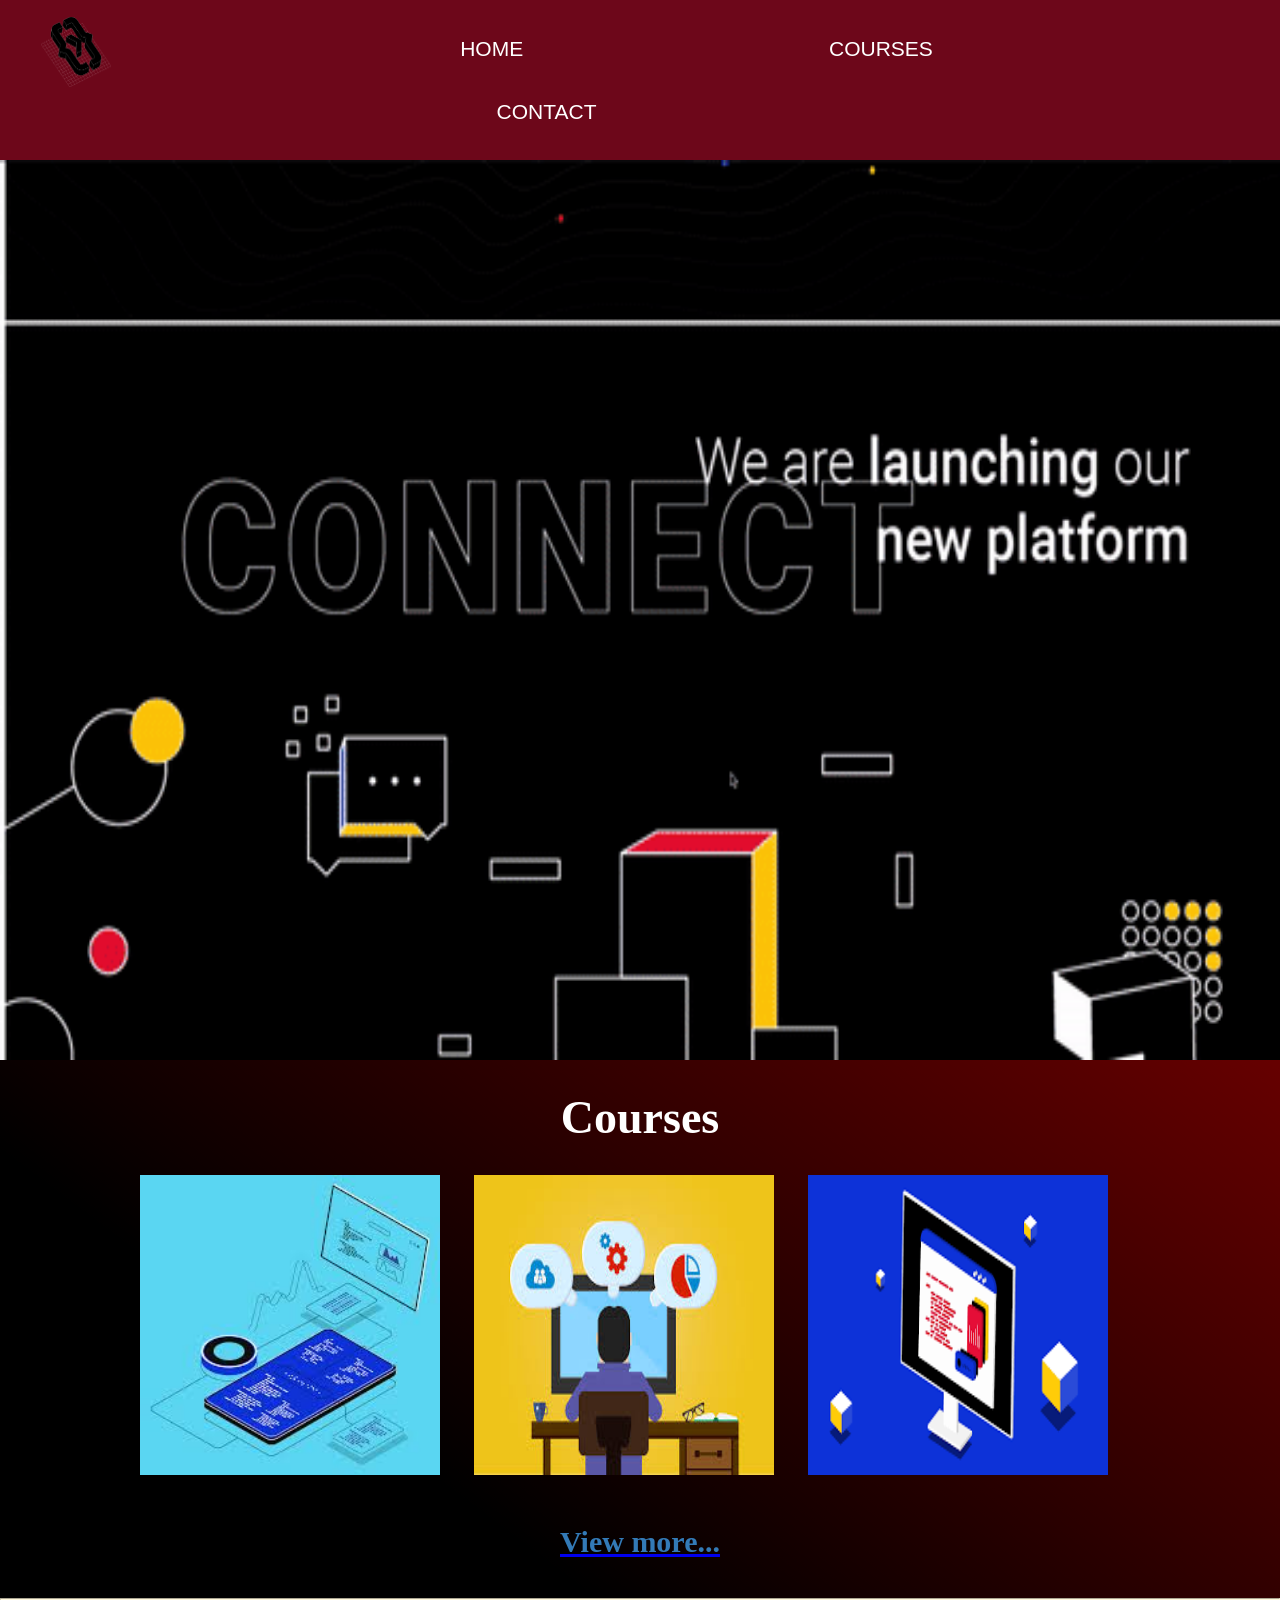
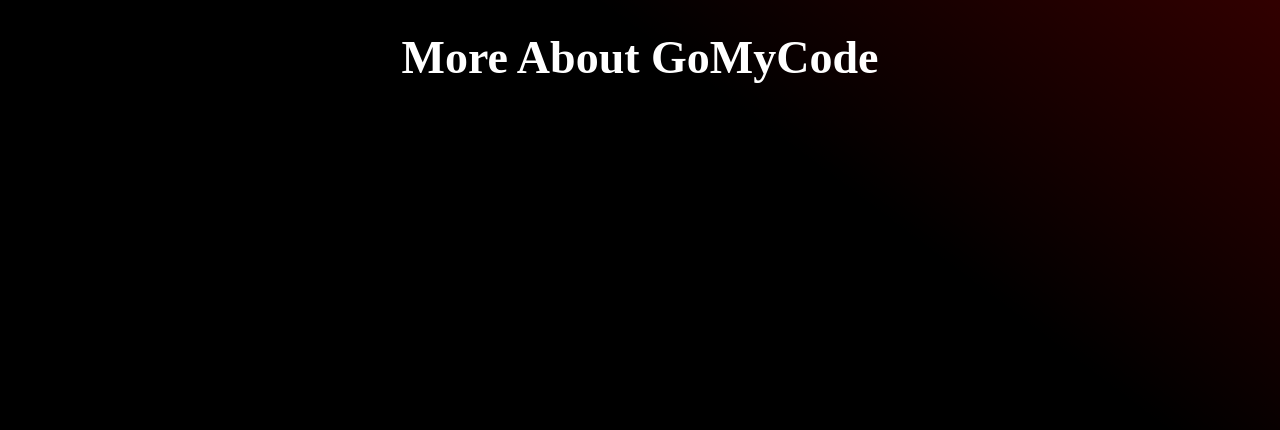
<file: index.html>
<html>
    <head>
        <link rel="stylesheet" type="text/css" href="./css/style.css">
    </head>
    <body>
        <nav>
        <ul>
         <li><img src=" ./res/log2.png" width="70" height="70" align="left"></li>
            <li><a href="index.html">HOME </a></li>
            <li> <a href="courses.html">COURSES</a></li>
            <li><a href="contact.html"> CONTACT</a></li>
        </ul>
        </nav>
        <img src="./res/acc.gif" width="100%;" height="900">
        
        
        <h1> Courses </h1>
        <div class="mag">
            <div class="mag1">
                <img src="./res/cours3.jpg" width="300" height="300">
                
                <img src="./res/cours8.jpg" width="300" height="300">
               
                <img src="./res/cours1.png" width="300" height="300">
                </div>
            </div>
              
                <a href="courses.html"> <h4>View more... </h4></a>
           
        
        <hr>

        <div align="center">

        <h1> More About GoMyCode</h1>
    
       
        
            <iframe width="560" height="315" src="https://www.youtube.com/embed/MkLog_27S6U" frameborder="0" allow="accelerometer; autoplay; encrypted-media; gyroscope; picture-in-picture" allowfullscreen></iframe>
        </div>
    </body>
    <script src="./js/main.js"></script>
</html>
</file>
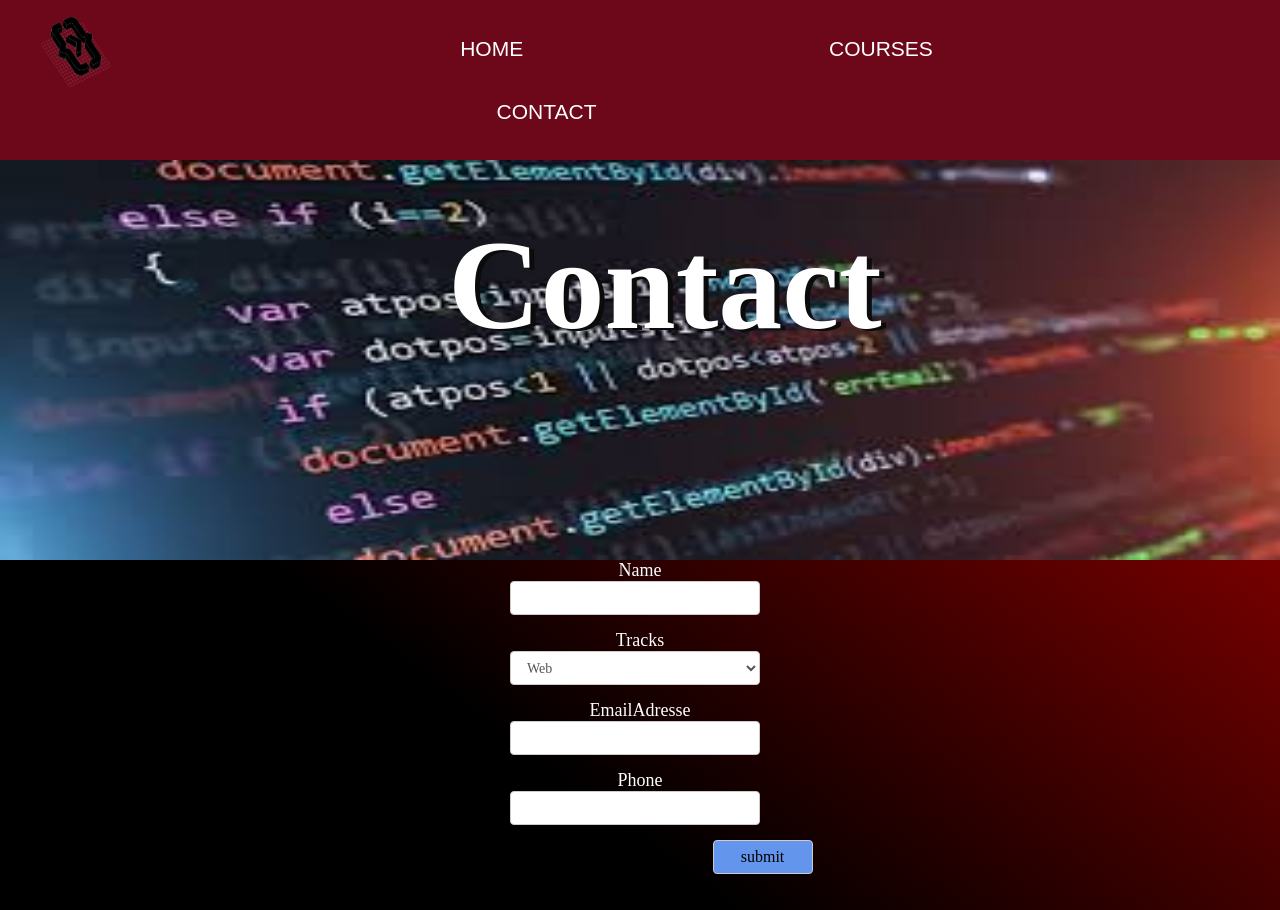
<file: contact.html>
<html>
    <head>
        <link rel="stylesheet" type="text/css" href="./css/style.css">
    </head>
    <body>
        <nav>
            <ul>
             <li><img src=" ./res/log2.png" width="70" height="70" align="left"></li>
                <li><a href="index.html">HOME </a></li>
                <li> <a href="courses.html">COURSES</a></li>
                <li><a href="contact.html"> CONTACT</a></li>
            </ul>
            </nav>
            <img src="./res/cour.jpg" width="100%;" height="400" >
        <h1 id="h2">Contact</h1>
        <div align="center">
        <label> Name</label><br>
            <input class="forms" type="text"><br>
        <label>Tracks</label><br>
        <select class="forms">
            <option>Web</option>
            <option>Game</option>
            <option>Ai</option>
        </select><br>
        <label> EmailAdresse</label><br>
        <input class="forms" type="email"><br>
        <label > Phone</label><br>
        <input class="forms" type="number" ><br>
        <button class="butt"> submit</button><br><br><br>
    </div>
    </body>
</html>
</file>
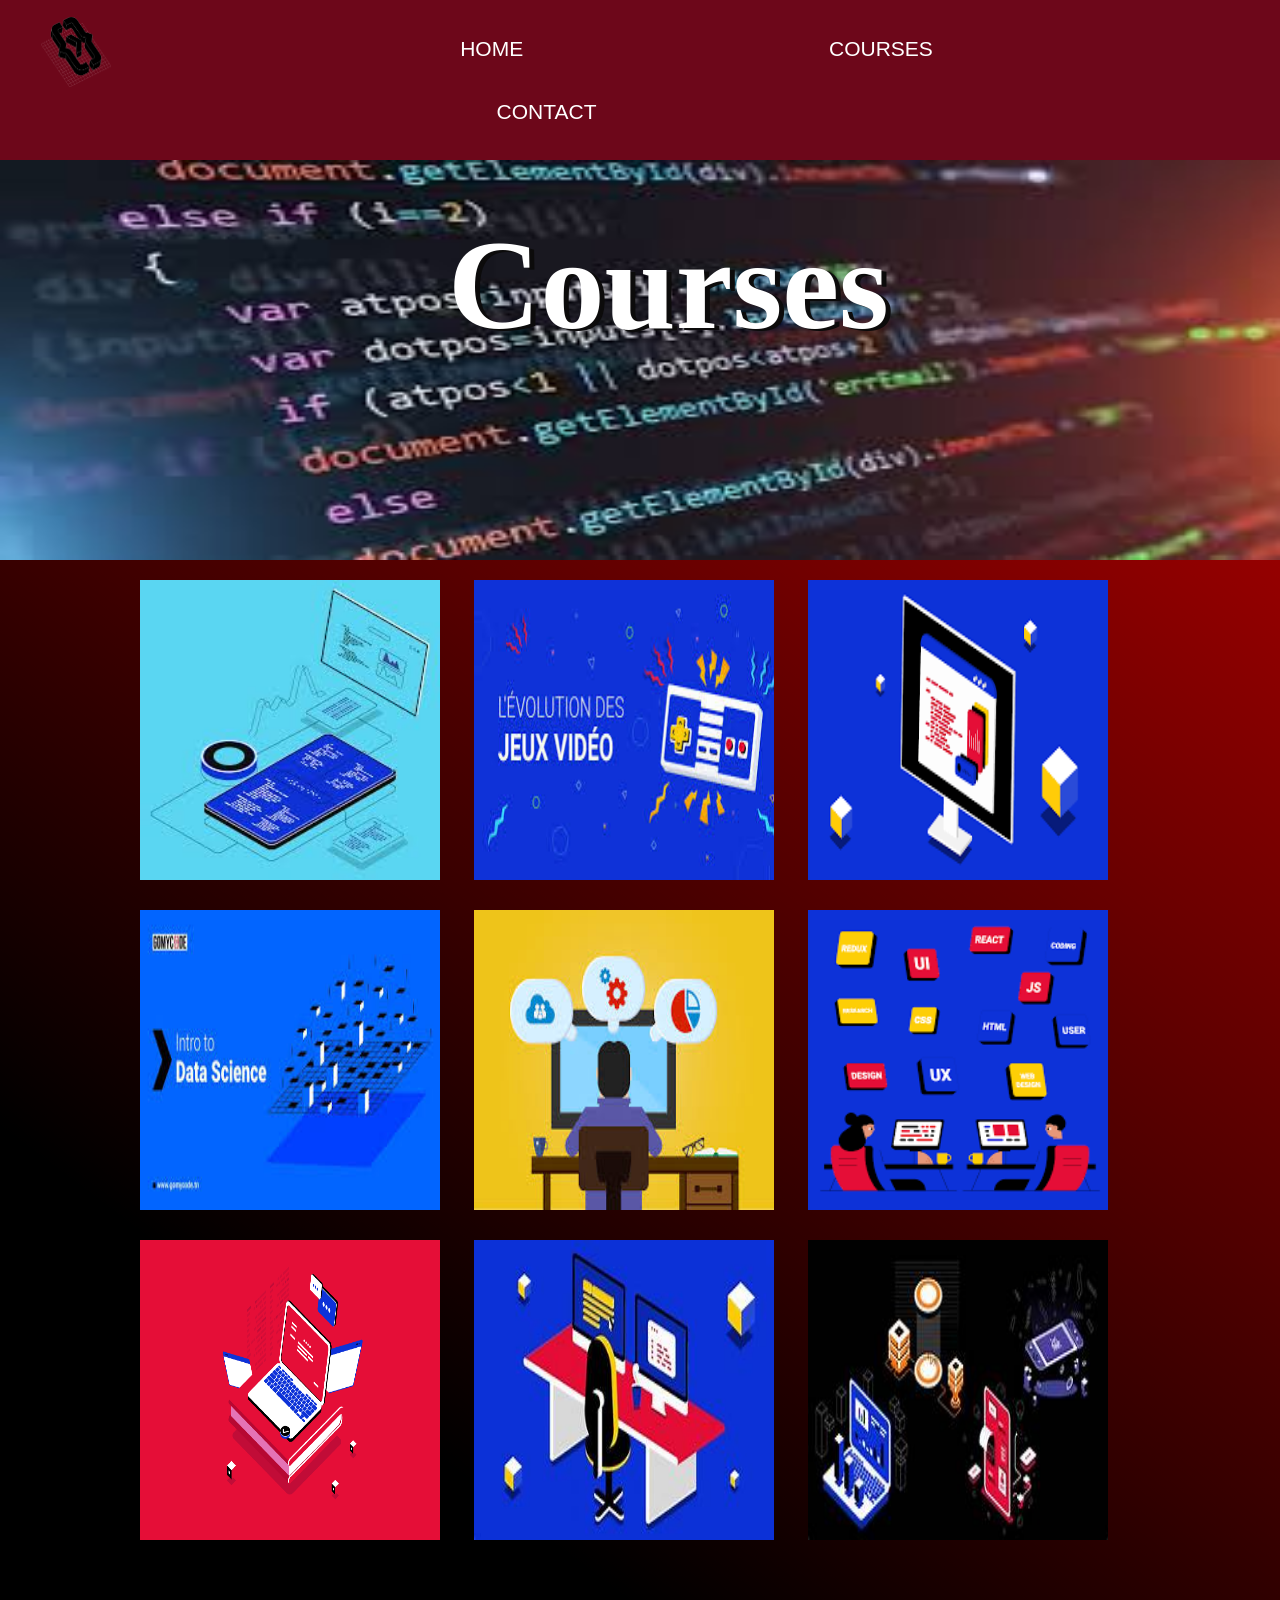
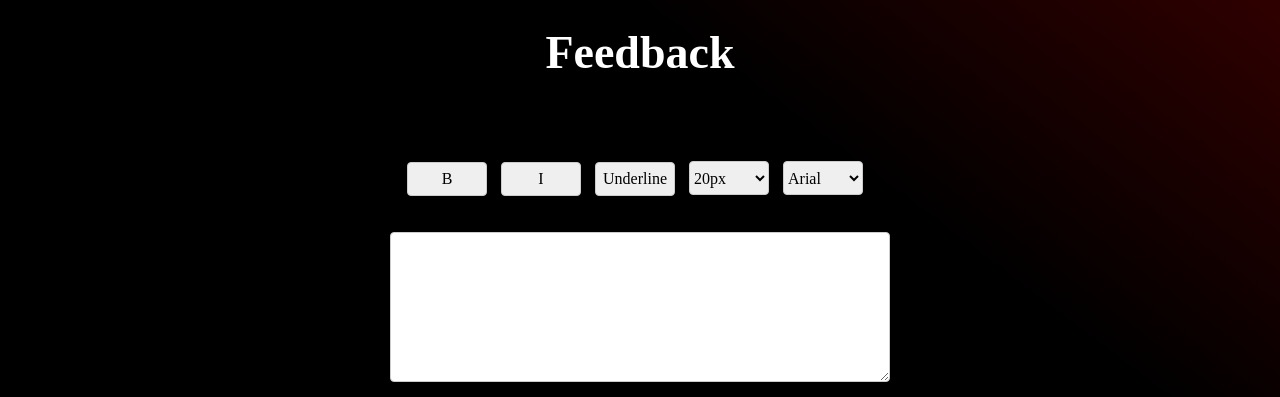
<file: courses.html>
<html>

<head>
    <link rel="stylesheet" type="text/css" href="./css/style.css">
</head>
</head>

<body>
    <nav>
        <ul>
            <li><img src=" ./res/log2.png" width="70" height="70" align="left"></li>
            <li><a href="index.html">HOME </a></li>
            <li> <a href="courses.html">COURSES</a></li>
            <li><a href="contact.html"> CONTACT</a></li>
        </ul>
    </nav>
    <div class="back">
        <img src="./res/cour.jpg" width="100%;" height="400">
        <center>
            <h1 id="h1">Courses</h1>
        </center>
    </div>
    <div class="mag">
        <div>
            <img src="./res/cours3.jpg" width="300" height="300">

            <img src="./res/cours2.jpg" width="300" height="300">

            <img src="./res/cours1.png" width="300" height="300">






            <img src="./res/cours7.jpg" width="300" height="300">

            <img src="./res/cours8.jpg" width="300" height="300">

            <img src="./res/cours9.png" width="300" height="300">






            <img src="./res/cours4.png" width="300" height="300">

            <img src="./res/cours5.jpg" width="300" height="300">

            <img src="./res/cours6.jpg" width="300" height="300">


        </div>
    </div>
    <div align="center">
        <h3>Feedback</h3><br><br>
        <button onclick="makeBold()">B</button>
        <button onclick="makeItalic()">I</button>
        <button onclick="makeUnderline()">Underline</button>
        <select id="select" onchange="changer()">
            <option>20px</option>
            <option>30px</option>
            <option>1000px</option>
        </select>
        <select id="selectt" onchange="makedStyle()">
            <option>Arial</option>
            <option>Veranda</option>
            <option>Geneva</option>
            <option>Roboto</option>
        </select><br><br><br>
        <textarea id="textarea"></textarea>
    </div>
</body>
<script src="./js/main.js"></script>

</html>
</file>
<file: css/style.css>
body {
  margin: 0;
  padding: 0;
  background-image: linear-gradient(217deg, rgba(255, 0, 0, .8), rgba(255, 0, 0, 0) 70.71%), linear-gradient(127deg, black, black 70.71%), linear-gradient(336deg, rgba(0, 0, 255, .8), rgba(0, 0, 255, 0) 70.71%);
  ;

}

div {
  box-align: center;
  align-items: center;

}

h1 {
  font-size: 46px;
  font-family: inherit;
  text-align: center;
  color: white;
}

h3 {
  font-size: 46px;
  font-family: inherit;
  text-align: center;
  color: white;
}

h4 {
  font-size: 30px;
  font-family: inherit;
  text-align: center;
  color: rgb(51, 122, 183);
}

img {

  vertical-align: middle;
  border: 0;
}

nav li {
  display: inline;
  margin-right: 0px;
  color: #fff;
  font-weight: 700;
  font-size: 21px;
  margin-right: 300px;


}

nav {
  width: "100%";
  position: relative;

  border: 1px solid transparent;


  margin: 0;
  padding: 0;
  list-style: none;
  text-align: center;
  background: #6d071a;

}

nav li a {


  color: #fff;
  font-size: 18px;
  font-weight: bold;
  width: 180px;
  font: 1em "Trebuchet MS", Arial, sans-serif;
  line-height: 3em;

  text-decoration: none;
}

nav li a:hover {
  background: #900;
  text-decoration: none;
}

td {
  padding: 2000px;
}

label {
  padding-bottom: 20px;
  color: #fff;
  font-size: 18px;
  margin-bottom: 20px;
  margin-top: 200px;

}

.butt {
  margin-left: 255px;
  width: 100;
  height: 34px;
  background-color: cornflowerblue;
}

.forms {

  height: 34px;
  padding: 6px 12px;
  font-size: 14px;
  line-height: 1.42857143;
  color: #555;
  background-color: #fff;
  background-image: none;
  border: 1px solid #ccc;
  border-radius: 4px;
  width: 250px;
  align-items: center;
  margin-bottom: 15px;
}

button,
input {
  margin-right: 10px;
  font-family: inherit;
  font-size: inherit;
  line-height: 1.42857143;
  height: 34px;
  border: 1px solid #ccc;
  border-radius: 4px;
  width: 80px;
}

select {
  margin-right: 10px;
  font-family: inherit;
  font-size: inherit;
  line-height: 1.42857143;
  height: 34px;
  border: 1px solid #ccc;
  border-radius: 4px;
  width: 80px;
}

textarea {
  height: 150px;

  padding: 6px 12px;

  line-height: 3.42857143;
  background-color: #fff;
  border: 1px solid #ccc;
  border-radius: 4px;
  width: 500px;
  align-items: center;
  margin-bottom: 15px;

  overflow: auto;
}

#h1 {

  font-size: 8em;
  font-family: 'Bree Serif', serif;
  color: #fff;
  position: absolute;
  top: 14%;
  left: 35%;
  text-shadow: 5px 2px rgb(12, 11, 11);
}

#h2 {

  font-size: 8em;
  font-family: 'Bree Serif', serif;
  color: #fff;
  position: absolute;
  top: 14%;
  left: 35%;
  text-shadow: 5px 2px rgb(12, 11, 11);
}

.back {
  margin-bottom: 20px;
}


.mag {

  display: flex;
  flex-wrap: wrap;
  justify-content: center;
}

.mag div {
  height: 1000px;
  width: 1000px;

}

.mag div img {
  margin-right: 30px;
  margin-bottom: 30px;

}

.mag .mag1 {
  height: 310px;
  width: 1000px;
}

.mag .mag1 img {
  margin-right: 30px;
  margin-bottom: 30px;
}

hr {
  border-color: cornsilk;
}
</file>
